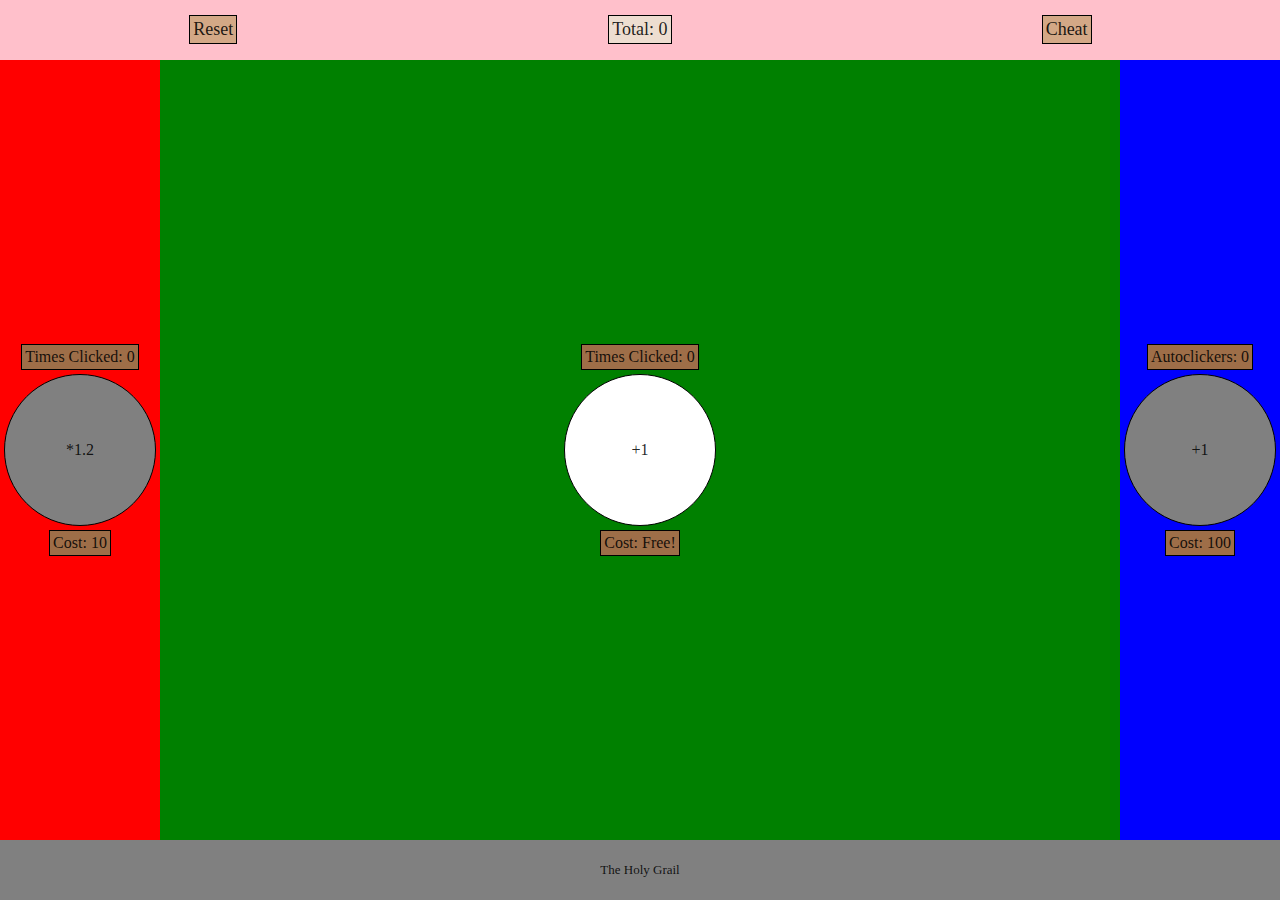
<file: BrowserJS/index.html>
<!DOCTYPE html>
<html>
  <head>
    <meta charset="utf-8">
    <title>the holy grail</title>
    <link rel="stylesheet" href="./css/styles.css">
    <script src="https://ajax.googleapis.com/ajax/libs/jquery/3.2.1/jquery.min.js"></script>
    <script src="./js.cookie.js"></script>
    <script src="./main.js"></script>
  </head>
  <body>
    <div class="app">
      <div class="header">
        <div class="headerSpacers" id="resetSpacer">
          <div class="headerOutput" id="reset">
            Reset
          </div>
        </div>
        <div class="headerSpacers" id="totalSpacer">
          <div class="headerOutput" id="total">
            Total: 0
          </div>
        </div>
        <div class="headerSpacers" id="cheatSpacer">
          <div class="headerOutput" id="cheat">
            Cheat
          </div>
        </div>
      </div>
      <div class="body">
        <div class="left">
          <div class="label" id="multiplierCountLabel">
            Times Clicked: 0
          </div>
          <div class="button" id="multiplier">
            *1.2
          </div>
          <div class="label" id="multiplierCostLabel">
            Cost: 10
          </div>
        </div>
        <div class="center">
          <div class="label" id="incrementerCountLabel">
            Times Clicked: 0
          </div>
          <div class="button" id="incrementer">
            +1
          </div>
          <div class="label" id="incrementerCostLabel">
            Cost: Free!
          </div>
        </div>
        <div class="right">
          <div class="label" id="autoclickerCountLabel">
            Autoclickers: 0
          </div>
          <div class="button" id="autoclicker">
            +1
          </div>
          <div class="label" id="autoclickerCostLabel">
            Cost: 100
          </div>
        </div>
      </div>
      <div class="footer">
        The Holy Grail
      </div>
    </div>
  </body>
</html>
</file>
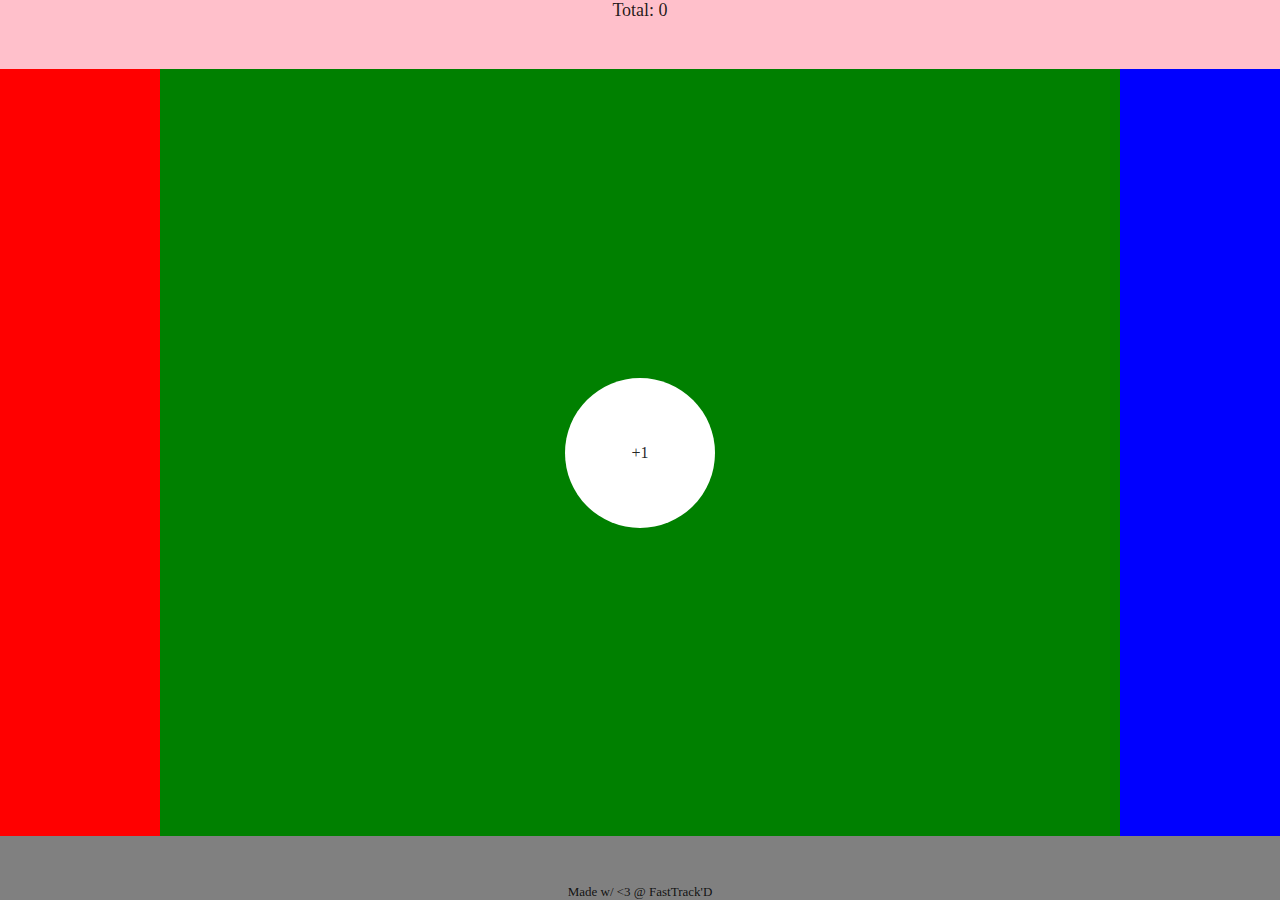
<file: CSSAndHTML/index.html>
<!DOCTYPE html>
<html>
  <head>
    <meta charset="utf-8">
    <title>the holy grail</title>
    <link rel="stylesheet" href="./css/styles.css">
  </head>
  <body>
    <div class="app">
      <div class="header">
        Total: 0
      </div>
      <div class="body">
        <div class="left"></div>
        <div class="center">
          <div class="button">
            +1
          </div>
        </div>
        <div class="right"></div>
      </div>
      <div class="footer">
        Made w/ &lt;3 @ FastTrack'D
      </div>
    </div>
  </body>
</html>
</file>
<file: BrowserJS/css/styles.css>
body { 
    margin: 0; 
    padding: 0; 
}

div {
    display: flex;
}

.app {
    color: rgba(0, 0, 0, 0.87);
    height: 100vh;
    flex-direction: column;
    user-select: none;
    cursor: default;
}

.header {
    font-size: large;
    justify-content: space-around;
    align-items: center;
    height: 6.66vh;
    background-color: pink;
}

.footer {
    justify-content: center;
    align-items: center;
    height: 6.66vh;
    background-color: gray;
    font-size: small;
}

.body {
    flex-direction: row;
    height: 86.66vh;
}

.left {
    flex-direction: column;
    justify-content: center;
    align-items: center;
    flex-grow: 1;
    background-color: red;
}

.right {
    flex-direction: column;
    justify-content: center;
    align-items: center;
    flex-grow: 1;
    background-color: blue;
}

.center {
    flex-direction: column;
    justify-content: center;
    align-items: center;
    width: 960px;
    background-color: green;
}

.button {
    justify-content: center;
    align-items: center;
    background: white;
    width: 150px;
    height: 150px;
    border-radius: 50%;
    font-size: medium;
    border: 1px groove black;
    cursor: cell;
}

.label {
    background: #9E6E48;
    border: 1px groove black;
    padding: 3px;
    margin: 4px;
}

.headerSpacers {
    justify-content: center;
    width: 33vw;
}

.headerOutput {
    background: #D3A886;
    border: 1px groove black;
    padding: 3px;
    margin: 4px;
}

#total {
    background: #EDDDD0;
    border: 1px groove black;
    padding: 3px;
    margin: 4px;
}

#reset {
    background: #B8B0B0;
    cursor: not-allowed;
}

#cheat {
    cursor: url(cheat.gif), pointer;
}

#multiplier {
    background: gray;
    cursor: not-allowed;
}

#autoclicker {
    background: gray;
    cursor: not-allowed;
}
</file>
<file: CSSAndHTML/css/styles.css>
body { 
    margin: 0; 
    padding: 0; 
}

.app {
    color: rgba(0, 0, 0, 0.87);
    height: 100vh;
    display: flex;
    flex-direction: column;
}

.header {
    font-size: large;
    display: flex;
    justify-content: center;
    align-items: flex-start;
    flex-grow: 1;
    background-color: pink;
}

.footer {
    display: flex;
    justify-content: center;
    align-items: flex-end;
    flex-grow: 1;
    background-color: gray;
    font-size: small;
}

.body {
    display: flex;
    flex-direction: row;
    flex-grow: 13;
}

.left {
    display: flex;
    justify-content: left;
    flex-grow: 1;
    background-color: red;
}

.right {
    display: flex;
    justify-content: right;
    flex-grow: 1;
    background-color: blue;
}

.center {
    display: flex;
    justify-content: center;
    align-items: center;
    width: 960px;
    background-color: green;
}

.button {
    display: flex;
    justify-content: center;
    align-items: center;
    background: white;
    width: 150px;
    height: 150px;
    border-radius: 50%;
    font-size: medium;
}
</file>
